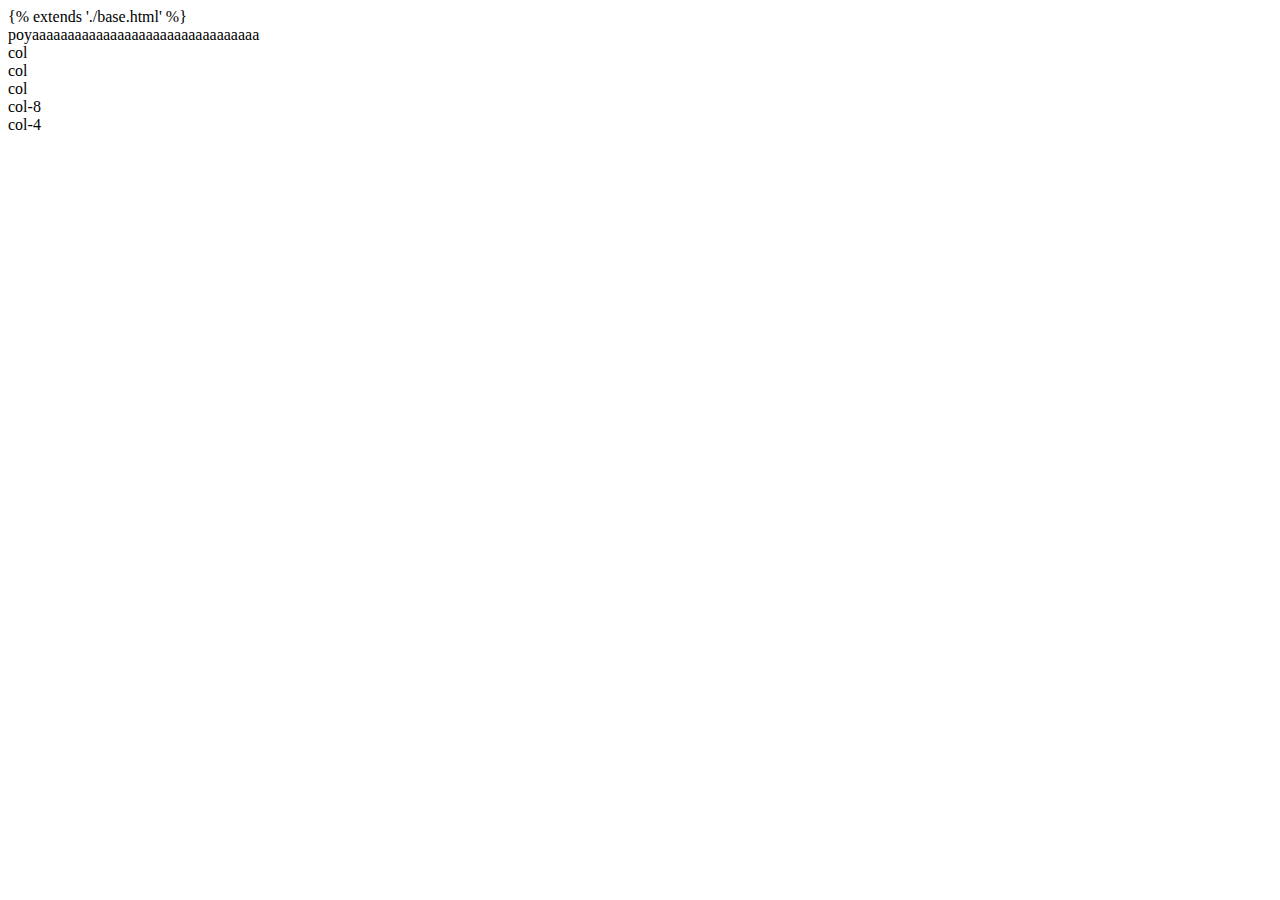
<file: templates/curriculumb.html>
<!DOCTYPE html>
<html lang="en">
<head>
    <meta charset="UTF-8">
    <meta http-equiv="X-UA-Compatible" content="IE=edge">
    <meta name="viewport" content="width=device-width, initial-scale=1.0">
    <title>Document</title>
</head>
<body>
{% extends './base.html' %}

    <div class="container text-center">
        <div class="row">
            <div class="col">poyaaaaaaaaaaaaaaaaaaaaaaaaaaaaaaaa</div>
            <div class="col">col</div>
            <div class="col">col</div>
            <div class="col">col</div>
        </div>
        <div class="row">
            <div class="col-8">col-8</div>
            <div class="col-4">col-4</div>
        </div>
    </div>
</body>
</html>
</file>
